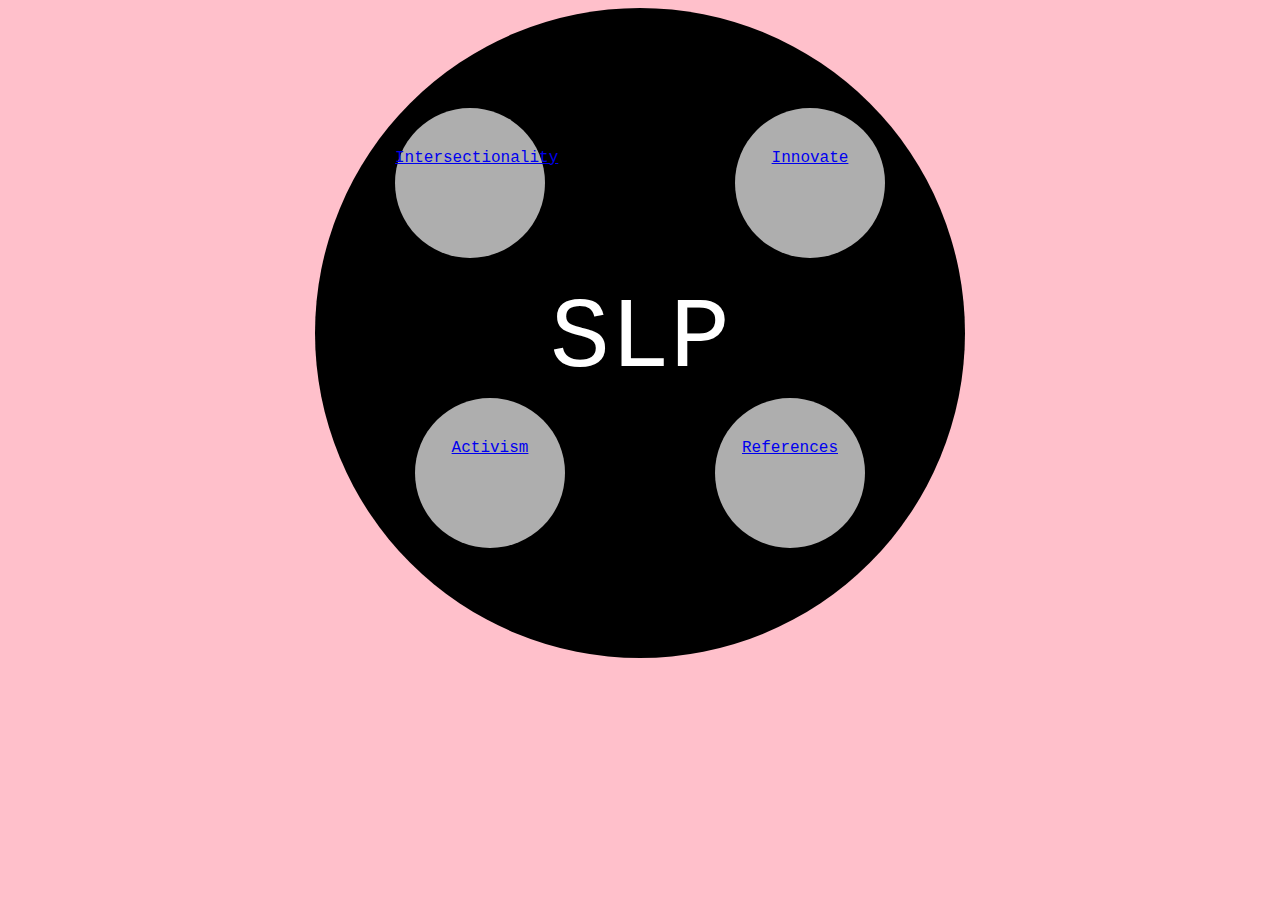
<file: index.html>
<html>

	<head>

		<link rel="stylesheet" type="text/css" href="mywebsite.css">

	</head>

	<body>

		<div class="outer_circle">
			
			<a href="innovate.html" class="circle" style="top:90px;right:70px">Innovate</a>
			
			<a href="intersectionality.html" class="circle" style="top:90px;left:70px">Intersectionality</a>

			<a href="activism.html" class="circle" style="top:380px;left:90px">Activism</a>

			<a href="references.html" class="circle" style="top:380px;right:90px">References</a>

			<p>SLP</p>

		</div> <!-- close outer circle -->
</body>

</html>
</file>
<file: mywebsite.css>
body {
	background-color: pink;
}

.outer_circle {
    height:650px;
    line-height:400px;
    width:650px;
    border-radius:50%;
    background-color:#000000;
    position:relative;
    margin:0 auto;
}

.outer_circle p {
    text-align:center;
    color:white;
    padding: 3.5cm 3.5cm 3.5cm 3.5cm;
    font-size: 100px;
    font-family: "Courier New";
}

.circle {
    background-color:#aeaeae;
    border-radius:50%;
    height:150px;
    line-height:100px;
    width:150px;
    position:absolute;
    margin:10px;
    text-align:center;
}

a {
    font-family: "Courier New";
}
</file>
